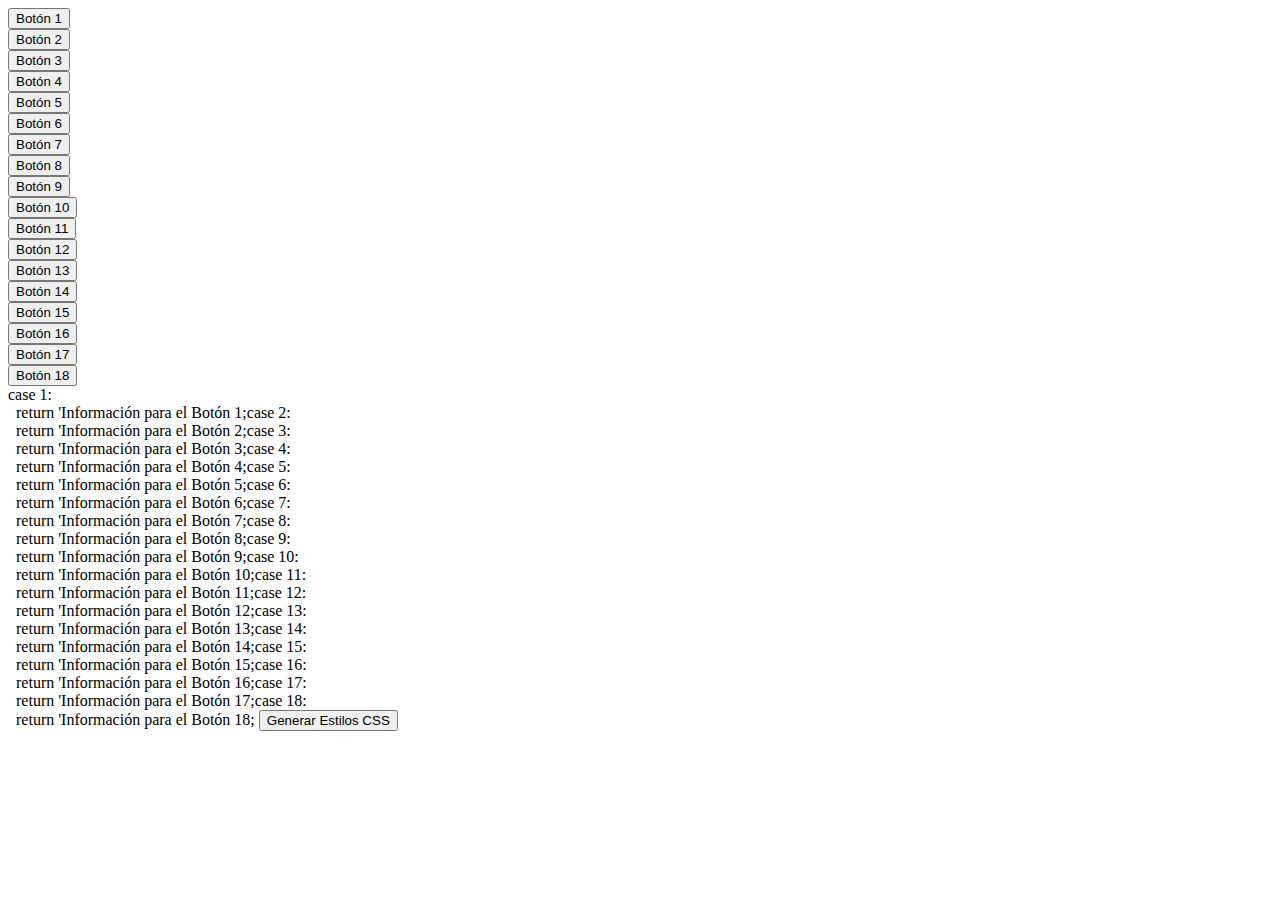
<file: herramienta-de-clon.html>
<!DOCTYPE html>
<html>
<head>
    <title>Imprimir HTML en texto</title>
</head>
<body>
    <div id="output"></div>

    <script>
        // Número de botones que deseas crear
        var numBotones = 18;
        var htmlTexto = '';

        // Generar el código HTML como texto
        for (var i = 1; i <= numBotones; i++) {
            htmlTexto += "<button onclick='mostrarInformacion(" + i + ")'>Botón " + i + "</button><br>";
        }

        // Mostrar el código HTML en el contenedor
        var outputContainer = document.getElementById("output");
        outputContainer.innerHTML = htmlTexto;

        // Función para mostrar información cuando se hace clic en un botón
        function mostrarInformacion(i) {
            alert("Botón " + i + " fue clickeado");
        }
    </script>
    
  <script>
    for (let i = 1; i <= 18; i++) {
      document.write("case " + i + ":<br>");
      document.write("&nbsp;&nbsp;return 'Información para el Botón " + i + ";");
    }
  </script>
     <button onclick="generarEstilosCSS()">Generar Estilos CSS</button>
    <pre id="estilos-css"></pre>

    <script>
        function generarEstilosCSS() {
            var numRepeticiones = 18; // Cambia este valor según tu necesidad

            var cssText = "";
            for (var i = 1; i <= numRepeticiones; i++) {
                cssText += ".button" + i + " {\n";
                cssText += "    background-color: #009688;\n";
                cssText += "}\n";
            }

            document.getElementById("estilos-css").textContent = cssText;
        }
    </script>
</body>
</html>
</file>
